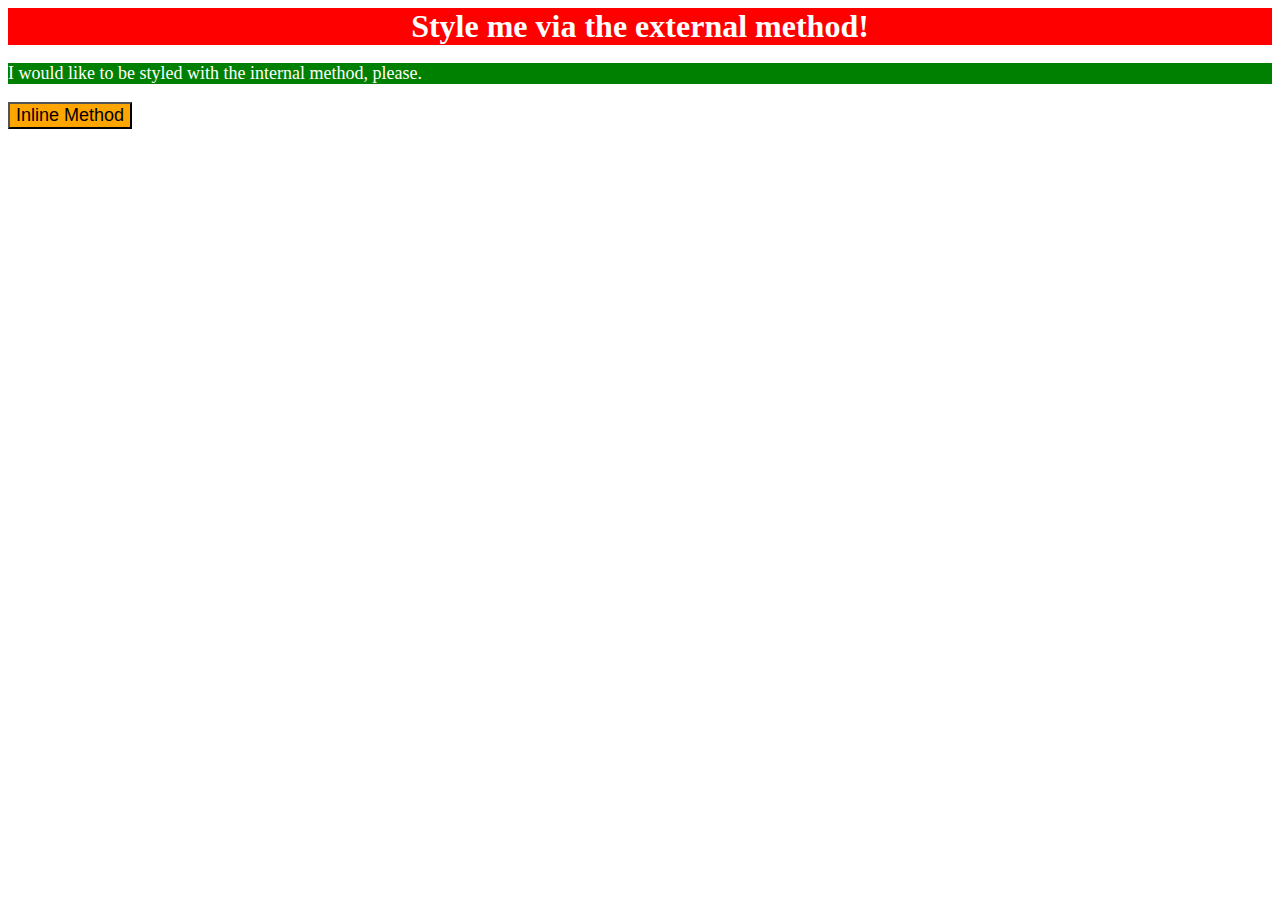
<file: foundations/01-css-methods/index.html>
<!DOCTYPE html>
<html lang="en">
  <head>
    <link rel="stylesheet" href="./styles.css">
    <style>
      p {
        color: white;
        background-color: green;
        font-size:18px;
      }
    </style>
    <meta charset="UTF-8">
    <meta http-equiv="X-UA-Compatible" content="IE=edge">
    <meta name="viewport" content="width=device-width, initial-scale=1.0">
    <title>Methods for Adding CSS</title>
  </head>
  <body>
    <div>Style me via the external method!</div>
    <p>I would like to be styled with the internal method, please.</p>
    <button style="background-color: orange; font-size: 18px">Inline Method</button>
  </body>
</html>
</file>
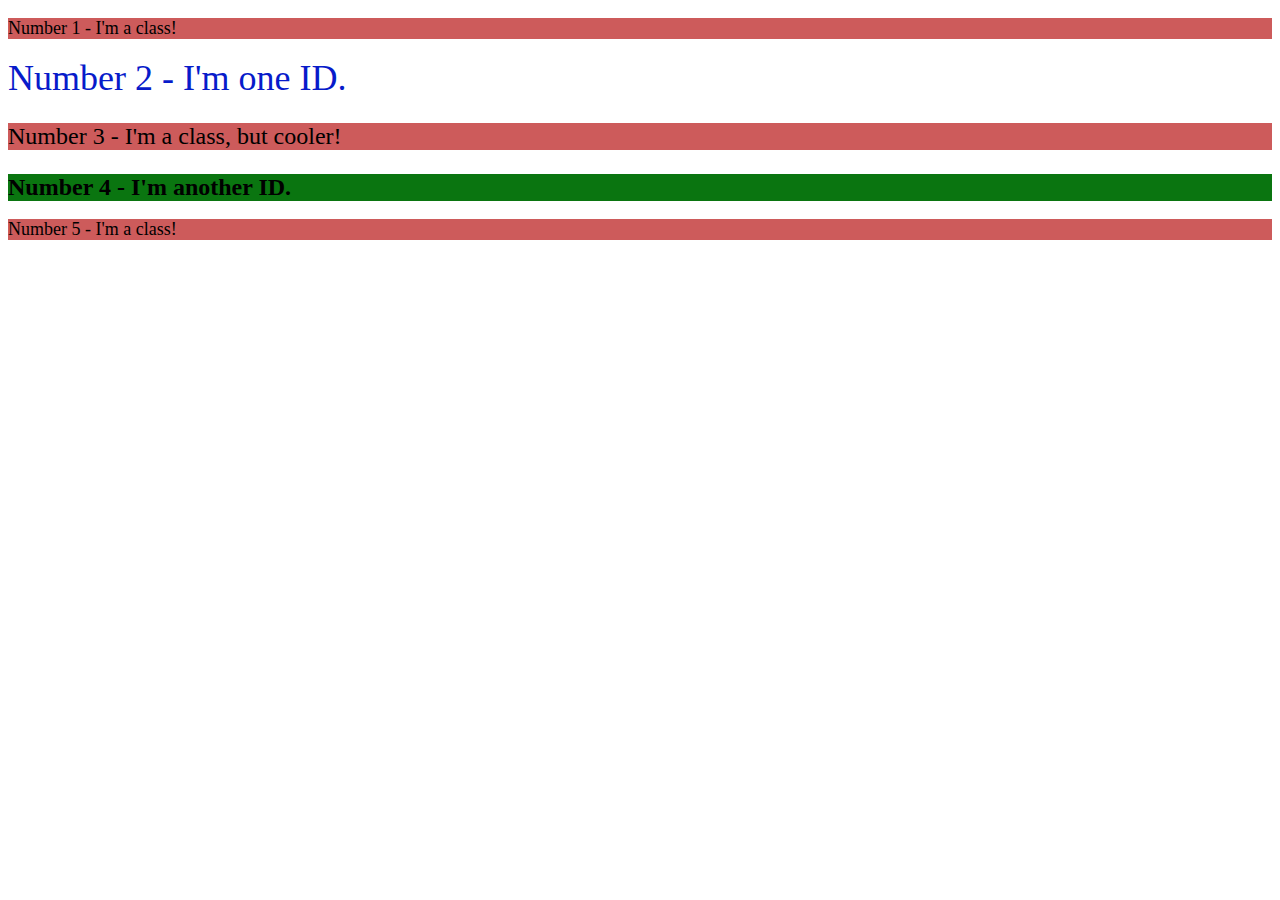
<file: foundations/02-class-id-selectors/index.html>
<!DOCTYPE html>
<html lang="en">
  <head>
    <link rel="stylesheet" href="./style.css">
    <meta charset="UTF-8">
    <meta http-equiv="X-UA-Compatible" content="IE=edge">
    <meta name="viewport" content="width=device-width, initial-scale=1.0">
    <title>Class and ID Selectors</title>
    <link rel="stylesheet" href="style.css">
  </head>
  <body>
    <p class="odd">Number 1 - I'm a class!</p>
    <div id="two">Number 2 - I'm one ID.</div>
    <p class="odd middle">Number 3 - I'm a class, but cooler!</p>
    <div id="four">Number 4 - I'm another ID.</div>
    <p class="odd">Number 5 - I'm a class!</p>
  </body>
</html>
</file>
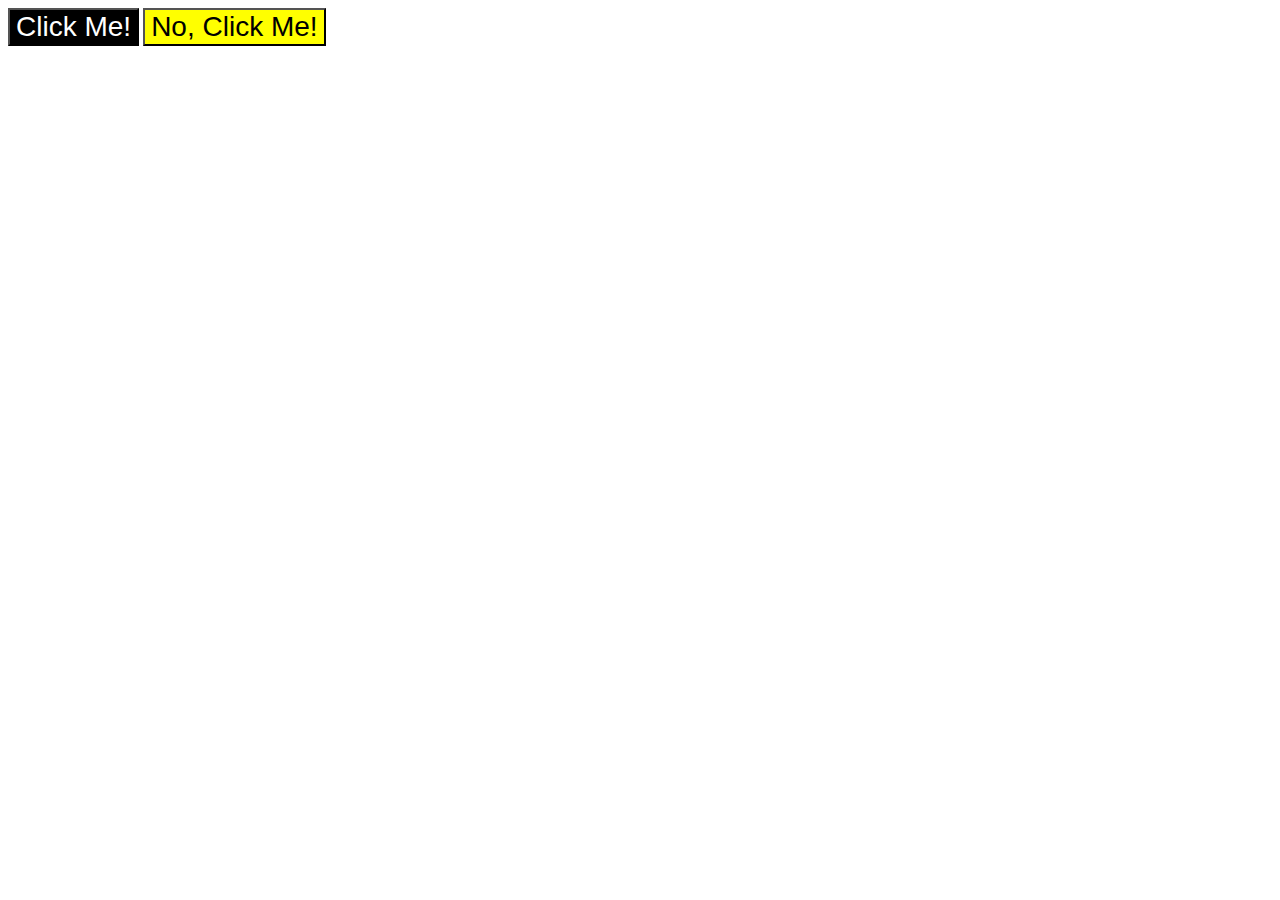
<file: foundations/03-grouping-selectors/index.html>
<!DOCTYPE html>
<html lang="en">
  <head>
    <meta charset="UTF-8">
    <meta http-equiv="X-UA-Compatible" content="IE=edge">
    <meta name="viewport" content="width=device-width, initial-scale=1.0">
    <title>Grouping Selectors</title>
    <link rel="stylesheet" href="style.css">
  </head>
  <body>
    <button class="button first">Click Me!</button>
    <button class="button second" >No, Click Me!</button>
  </body>
</html>
</file>
<file: foundations/01-css-methods/styles.css>
div {
    color: white;
    background-color: red;
    font-size:32px;
    font-weight:700;
    text-align: center;
}
</file>
<file: foundations/02-class-id-selectors/style.css>
.odd {
    background-color:hsl(0, 53%, 58%);
    font-family: Verdana, "DejaVu Sans," sans-serif;
    font-size: 18px;
}

.middle {
    font-size: 24px;
}

#two { 
    color: rgb(7, 27, 202);
    font-size: 36px;
}

#four {
    background-color: hsl(123, 84%, 25%);
    /* color: rgb(255, 255, 255); */
    font-size: 24px;
    font-weight: 700;
}
</file>
<file: foundations/03-grouping-selectors/style.css>
.button{
    font-size: 28px;
    font-family: Helvetica, 'Times New Roman', sans-serif;
}
.first{
    color: white;
    background-color: black 
}
.second{
    color: black;
    background-color: yellow;
}
</file>
